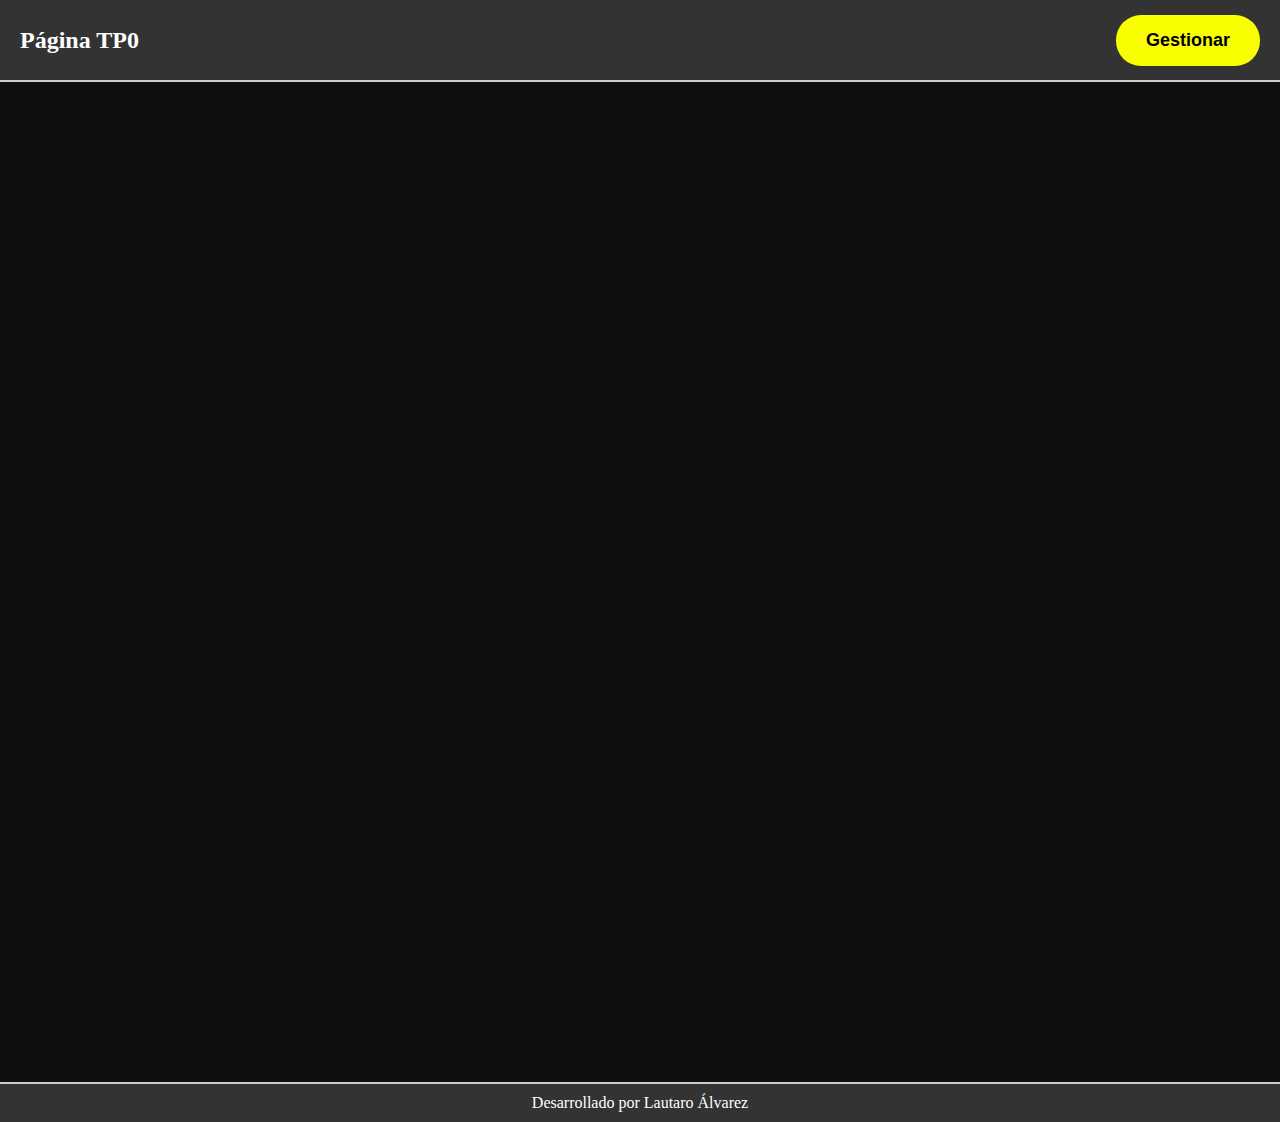
<file: TP0/index.html>
<!DOCTYPE html>
<html lang="es">
<head>
    <meta charset="UTF-8">
    <meta name="viewport" content="width=device-width, initial-scale=1.0">
    <title>TP 0</title>
    <link rel="stylesheet" href="styles.css">
</head>
    <body>
        <!-- Barra de navegación -->
        <header>
            <!-- h3 en la parte izquierda -->
            <div class="left-header">
                <h3>Página TP0</h3>
            </div>

            <div class="right-header">
                <ul>
                    <li class="dropdown">
                        <button class="dropbtn"> Gestionar </button>
                        <div id="dropdown-options" class="dropdown-content">
                            <a href="index.html"> Inicio</a>
                            <a href="login.html"> Iniciar Sesión </a>
                        </div>
                    </li>
                </ul>
            </div>
        </header>

        <!-- Imagen de fondo -->
        <main class="background-image"> </main>

        <!-- Pie de página -->
        <footer>
            <p>Desarrollado por Lautaro Álvarez</p>
        </footer>

        <!-- Scripts para el menú -->
        <script>
            document.addEventListener('DOMContentLoaded', (event) => {
                const dropdownButton = document.querySelector('.dropbtn');
                const dropdownContent = document.getElementById('dropdown-options');

                dropdownButton.addEventListener('click', () => {
                    dropdownContent.classList.toggle('show');
                });

                window.addEventListener('click', (event) => {
                    if (!event.target.matches('.dropbtn')) {
                        if (dropdownContent.classList.contains('show')) {
                            dropdownContent.classList.remove('show');
                        }
                    }
                });
            });
        </script>
    </body>
</html>
</file>
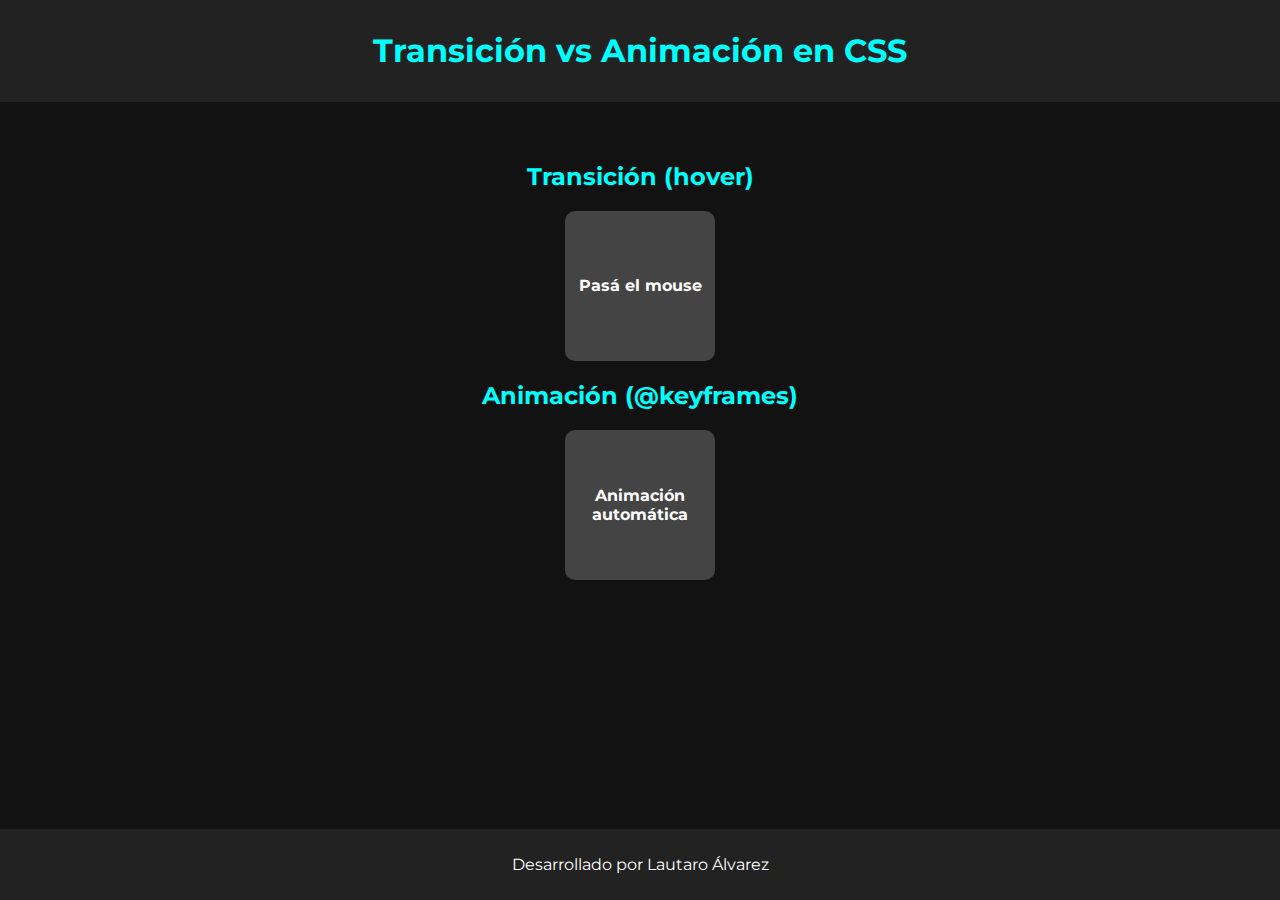
<file: TP4.1/index.html>
<!DOCTYPE html>
<html lang="en">
<head>
    <meta charset="UTF-8">
    <meta name="viewport" content="width=device-width, initial-scale=1.0">
    <title>TP 4.1</title>
    <link rel="stylesheet" href="styles.css">
</head>
<body>
    <header>
        <h1>Transición vs Animación en CSS</h1>
    </header>

    <main>
        <!-- Transición -->
        <section>
            <h2>Transición (hover)</h2>
            <div class="box transition-box">Pasá el mouse</div>
        </section>

        <!-- Animación -->
        <section>
            <h2>Animación (@keyframes)</h2>
            <div class="box animation-box">Animación automática</div>
        </section>
    </main>

    <footer>
        <p>Desarrollado por Lautaro Álvarez</p>
    </footer>
</body>
</html>
</file>
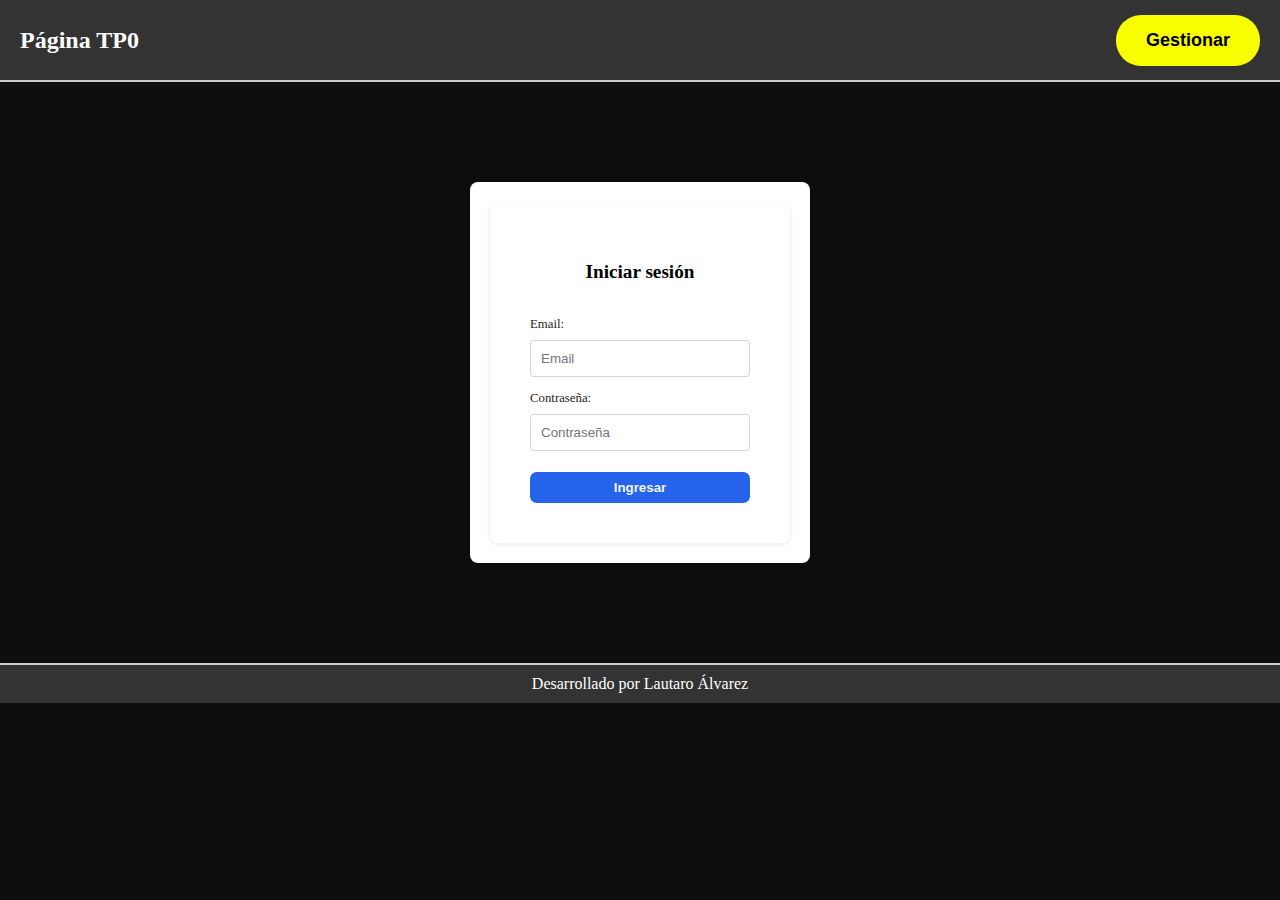
<file: TP0/login.html>
<!DOCTYPE html>
<html lang="es">
<head>
    <meta charset="UTF-8">
    <meta name="viewport" content="width=device-width, initial-scale=1.0">
    <title> Página para Iniciar Sesión </title>
    <link rel="stylesheet" href="styles.css">
</head>
<body>
    <!-- Barra de navegación -->
    <header>
        <!-- h3 en la parte izquierda -->
        <div class="left-header">
            <h3>Página TP0</h3>
        </div>

        <!-- Menú desplegable en la parte derecha -->
        <div class="right-header">
            <ul>
                <li class="dropdown">
                    <button class="dropbtn"> Gestionar </button>
                    <div id="dropdown-options" class="dropdown-content">
                        <a href="index.html"> Inicio </a>
                        <a href="login.html"> Iniciar Sesión </a>
                    </div>
                </li>
            </ul>
        </div>
    </header>

    <div class = "login-container">
        <form action="index.html" method="post" class="login-form">

            <h3 class = "login-header"> Iniciar sesión </h3>
            
            <label class = "login-label" for = "email"> Email: </label>
            <input id = "email" type = "email" placeholder = "Email" class = "login-input" required />

            <label class = "login-label" for = "password"> Contraseña: </label>
            <input id = "password" type = "password" placeholder = "Contraseña" class = "login-input" required />
            
            <button type = "submit" class = "login-button"> Ingresar </button>
        </form>
    </div>

    <!-- Pie de página -->
    <footer>
        <p>Desarrollado por Lautaro Álvarez</p>
    </footer>

    <!-- Scripts para el menú -->
    <script>
        document.addEventListener('DOMContentLoaded', (event) => {
            const dropdownButton = document.querySelector('.dropbtn');
            const dropdownContent = document.getElementById('dropdown-options');

            dropdownButton.addEventListener('click', () => {
                dropdownContent.classList.toggle('show');
            });

            window.addEventListener('click', (event) => {
                if (!event.target.matches('.dropbtn')) {
                    if (dropdownContent.classList.contains('show')) {
                        dropdownContent.classList.remove('show');
                    }
                }
            });
        });
    </script>
</body>
</html>
</file>
<file: TP0/styles.css>
/* Estilos globales */
body
{
    font-family: Montserrat;
    margin: 0;
    padding: 0;
    background-color: #0d0e0d;
}

/* Estilos para el contenedor del h3 */
.left-header
{
    display: flex;
    align-items: center;
}

/* Estilos para el h3 */
.left-header h3
{
    color: white;
    font-size: 1.5em;
    margin: 0;
}

/* Alinear el menú desplegable a la derecha */
.right-header
{
    display: flex;
    justify-content: flex-end;
}

header
{
    display: flex; /* Flexbox para organizar los elementos */
    justify-content: space-between; /* Espacio entre izquierda y derecha */
    align-items: center; /* Alineación vertical centrada */
    background-color: #333;
    padding: 0 20px; /* Espaciado a los lados */
    height: 80px; /* Altura del header */
    border-bottom: 2px solid #ccc; /* Borde inferior */
}

/* Imagen de fondo */
.background-image
{
    background-image: url('https://e0.pxfuel.com/wallpapers/847/517/desktop-wallpaper-minimalist-cat-novocom-top-simple-cat.jpg');
    background-size: cover;  /* La imagen cubre todo el fondo */
    background-position: center;  /* Centrar la imagen */
    background-repeat: no-repeat; /* Evitar que la imagen se repita */
    min-height: 100vh;  /* Ocupar toda la altura de la ventana */
    color: black;
    text-align: center;
    padding-top: 100px;  /* Mover el contenido hacia abajo */
}

/* Estilos del login */
.login-container
{
    max-width: 300px;
    margin: 100px auto;
    padding: 20px;
    background-color: #ffffff;
    border-radius: 8px;
    box-shadow: 0 0 10px rgba(0, 0, 0, 0.1);
}

.login-form
{
    display: flex;
    flex-direction: column;
    gap: 0.5em;
    padding: 2.5em;
    border-radius: 0.5em;
    box-shadow: #e5e5e5 0px 1px 4px;
}

.login-header
{
    font-size: 1.2rem;
    align-self: center;
}

.login-label
{
    color: #292524;
    font-size: 0.8rem;
    margin-top: 0.5em;
}

.login-input
{
    padding: 0.75em;
    border-radius: 0.25em;
    border: solid 1px #d4d4d4;
}

.login-button
{
    margin-top: 1em;
    padding: 0.6em 0.5em;
    border-radius: 0.5em;
    border: none;
    background-color: #2563eb;
    color: #eff6ff;
    font-weight: 600;
    transition: ease-in-out 0.2s;
}

.login-button:hover
{
    background-color: #3b82f6;
    cursor: pointer;
}

/* Estilos de la barra de navegación */
.navbar
{
    background-color: #333;
    overflow: hidden;
    border-bottom: 2px solid #ccc;
    display: flex;
    justify-content: space-between;
    align-items: center;
    padding: 0 10px;
}

.navbar ul
{
    list-style-type: none;
    padding: 0;
    margin: 0;
    display: flex;
    align-items: center;
}

.navbar ul li
{
    margin: 0 15px;
}

.navbar ul li a
{
    color: white;
    text-decoration: none;
    padding: 14px 20px;
    display: block;
}

.navbar ul li a:hover
{
    background-color: #ddd;
    color: black;
}

/* Estilos del menú desplegable */
.dropdown
{
    position: relative;
    display: inline-block;
}

.dropbtn
{
    background-color: #faff00;
    color: black;
    padding: 15px 30px;
    font-size: 18px;
    font-weight: bold;
    border: none;
    border-radius: 25px; /* Borde redondeado */
    cursor: pointer;
}

.dropdown-content
{
    display: none;
    position: absolute;
    right: 0; /* Alinear el contenido desplegable a la derecha */
    background-color: #f9f9f9;
    min-width: 160px;
    box-shadow: 0px 8px 16px 0px rgba(0,0,0,0.2);
    z-index: 1;
    border-radius: 10px; /* Redondear el contenedor desplegable */
}

.dropdown-content a
{
    color: black;
    padding: 12px 16px;
    text-decoration: none;
    display: block;
    border-radius: 10px;
}

.dropdown-content a:hover
{
    background-color: #ddd;
}

.dropdown-content.show
{
    display: block;
}

/* Estilos del botón del menú desplegable */
.dark-btn
{
    padding: 14px 20px;
    background-color: #2563eb;
    color: white;
    border: none;
    cursor: pointer;
    font-size: 16px;
}

.dark-btn:hover
{
    background-color: #1d4ed8;
}

/* Estilos del footer */
footer
{
    background-color: #333;
    color: white;
    text-align: center;
    padding: 10px;
    border-top: 2px solid #ccc;
}

footer p
{
    margin: 0;
}
</file>
<file: TP4.1/styles.css>
/* Importar fuente Montserrat */
@import url('https://fonts.googleapis.com/css2?family=Montserrat:wght@400;700&display=swap');

/* Estilos generales */
body {
    font-family: 'Montserrat', sans-serif;
    background-color: #121212;
    color: white;
    height: 100%;
    min-height: 100vh;
    margin: 0;
    padding: 0;
    display: flex;
    flex-direction: column;
}

header {
    text-align: center;
    background-color: #222;
    padding: 10px;
    border-radius: 0px;
    margin-bottom: 20px;
}

footer {
    text-align: center;
    background-color: #222;
    padding: 10px;
    border-radius: 0px;
    margin-top: auto;
}

main {
    flex: 1 0 auto;
    padding: 20px;
}

h1, h2 {
    color: #00ffff;
    text-align: center;
}

/* Caja base */
.box {
    width: 150px;
    height: 150px;
    background-color: #444;
    display: flex;
    align-items: center;
    justify-content: center;
    margin: 20px auto;
    border-radius: 10px;
    font-weight: bold;
    text-align: center;
}

/* --- TRANSICIÓN --- */
.transition-box {
    transition: background-color 0.5s ease, transform 0.5s ease;
}

.transition-box:hover {
    background-color: #ff4081;
    transform: scale(1.2);
}

/* --- ANIMACIÓN --- */
.animation-box {
    animation: cambiarEstilo 2s ease-in-out infinite alternate;
}

@keyframes cambiarEstilo {
    from {
        background-color: #444;
        transform: scale(1);
    }
    to {
        background-color: #4caf50;
        transform: scale(1.2);
    }
}
</file>
